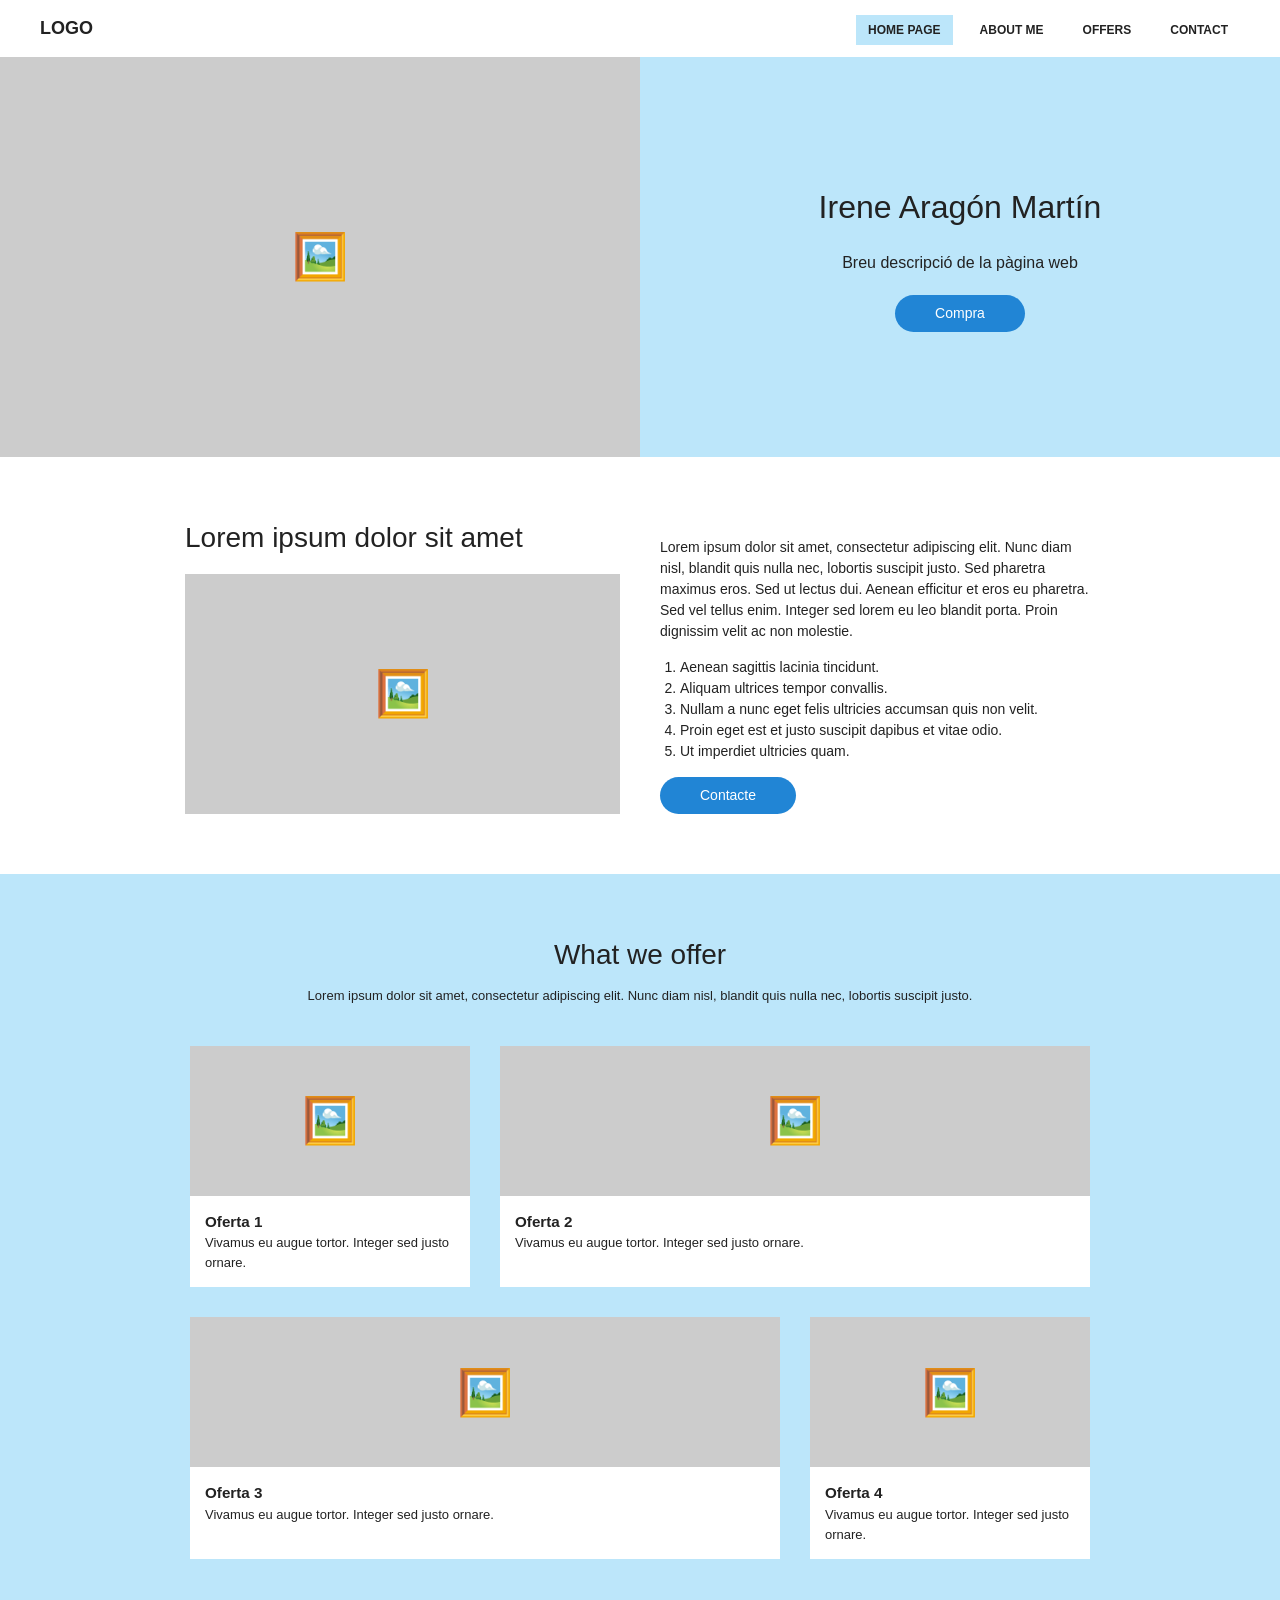
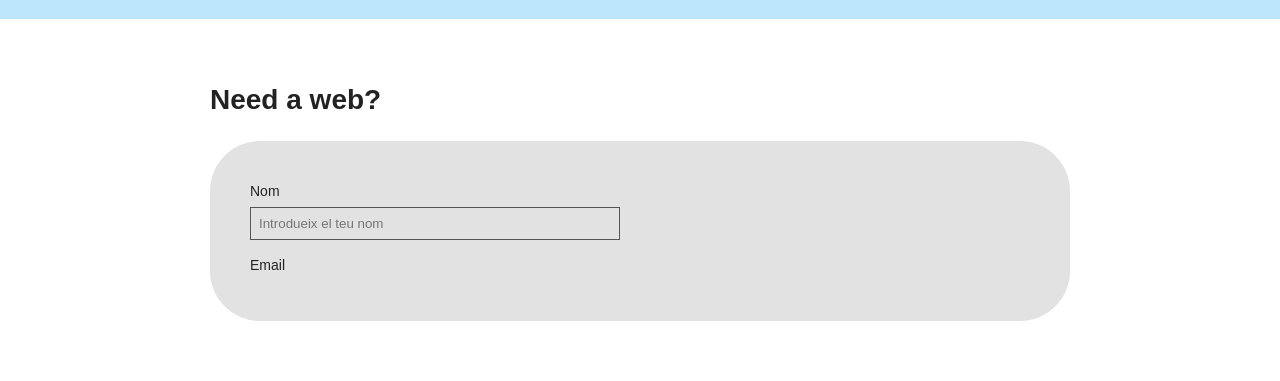
<file: Práctica 2.5/index.html>
<!DOCTYPE html>
<html lang="ca">
<head>
    <meta charset="UTF-8">
    <meta name="viewport" content="width=device-width, initial-scale=1.0">
    <title>Irene Aragón Martín</title>
    <link rel="stylesheet" href="estil.css">
</head>
<body>

    <!-- CAPÇALERA -->
    <header class="navbar">
        <div class="logo">LOGO</div>
        <nav>
            <ul>
                <li><a href="#inici" class="actiu">HOME PAGE</a></li>
                <li><a href="#sobre-mi">ABOUT ME</a></li>
                <li><a href="#ofertes">OFFERS</a></li>
                <li><a href="#contacte">CONTACT</a></li>
            </ul>
        </nav>
    </header>

    <main>
        <!-- SECCIÓ HERO -->
        <section id="inici" class="hero">
            <div class="imatge-caixa hero-img">🖼️</div>
            <div class="hero-text">
                <h1>Irene Aragón Martín</h1>
                <p>Breu descripció de la pàgina web</p>
                <a href="#ofertes" class="boto">Compra</a>
            </div>
        </section>

        <!-- SECCIÓ ABOUT ME -->
        <section id="sobre-mi" class="about">
            <div>
                <h2>Lorem ipsum dolor sit amet</h2>
                <div class="imatge-caixa about-img">🖼️</div>
            </div>
            <div class="about-text">
                <p>
                    Lorem ipsum dolor sit amet, consectetur adipiscing elit. Nunc diam 
                    nisl, blandit quis nulla nec, lobortis suscipit justo. Sed pharetra 
                    maximus eros. Sed ut lectus dui. Aenean efficitur et eros eu 
                    pharetra. Sed vel tellus enim. Integer sed lorem eu leo blandit porta. 
                    Proin dignissim velit ac non molestie.
                </p>
                <ol>
                    <li>Aenean sagittis lacinia tincidunt.</li>
                    <li>Aliquam ultrices tempor convallis.</li>
                    <li>Nullam a nunc eget felis ultricies accumsan quis non velit.</li>
                    <li>Proin eget est et justo suscipit dapibus et vitae odio.</li>
                    <li>Ut imperdiet ultricies quam.</li>
                </ol>
                <a href="#contacte" class="boto">Contacte</a>
            </div>
        </section>

        <!-- SECCIÓ OFFERS -->
        <section id="ofertes" class="offers">
            <div class="offers-titol">
                <h2>What we offer</h2>
                <p>Lorem ipsum dolor sit amet, consectetur adipiscing elit. Nunc diam nisl, blandit quis nulla nec, lobortis suscipit justo.</p>
            </div>

            <div class="offers-grid">
                <article class="card estreta">
                    <div class="imatge-caixa card-img">🖼️</div>
                    <div class="card-info">
                        <h3>Oferta 1</h3>
                        <p>Vivamus eu augue tortor. Integer sed justo ornare.</p>
                    </div>
                </article>

                <article class="card ampla">
                    <div class="imatge-caixa card-img">🖼️</div>
                    <div class="card-info">
                        <h3>Oferta 2</h3>
                        <p>Vivamus eu augue tortor. Integer sed justo ornare.</p>
                    </div>
                </article>

                <article class="card ampla">
                    <div class="imatge-caixa card-img">🖼️</div>
                    <div class="card-info">
                        <h3>Oferta 3</h3>
                        <p>Vivamus eu augue tortor. Integer sed justo ornare.</p>
                    </div>
                </article>

                <article class="card estreta">
                    <div class="imatge-caixa card-img">🖼️</div>
                    <div class="card-info">
                        <h3>Oferta 4</h3>
                        <p>Vivamus eu augue tortor. Integer sed justo ornare.</p>
                    </div>
                </article>
            </div>
        </section>

        <!-- SECCIÓ FORMULARI -->
        <section id="contacte" class="contact">
            <h2>Need a web?</h2>
            <form action="#" method="post">
                <div class="form-grid">
                    <!-- Columna Esquerra -->
                    <div class="columna">
                        <label for="nom">Nom</label>
                        <input type="text" id="nom" name="nom" placeholder="Introdueix el teu nom">

                        <label for="email">Email</label>
                        <input type="email"
</file>
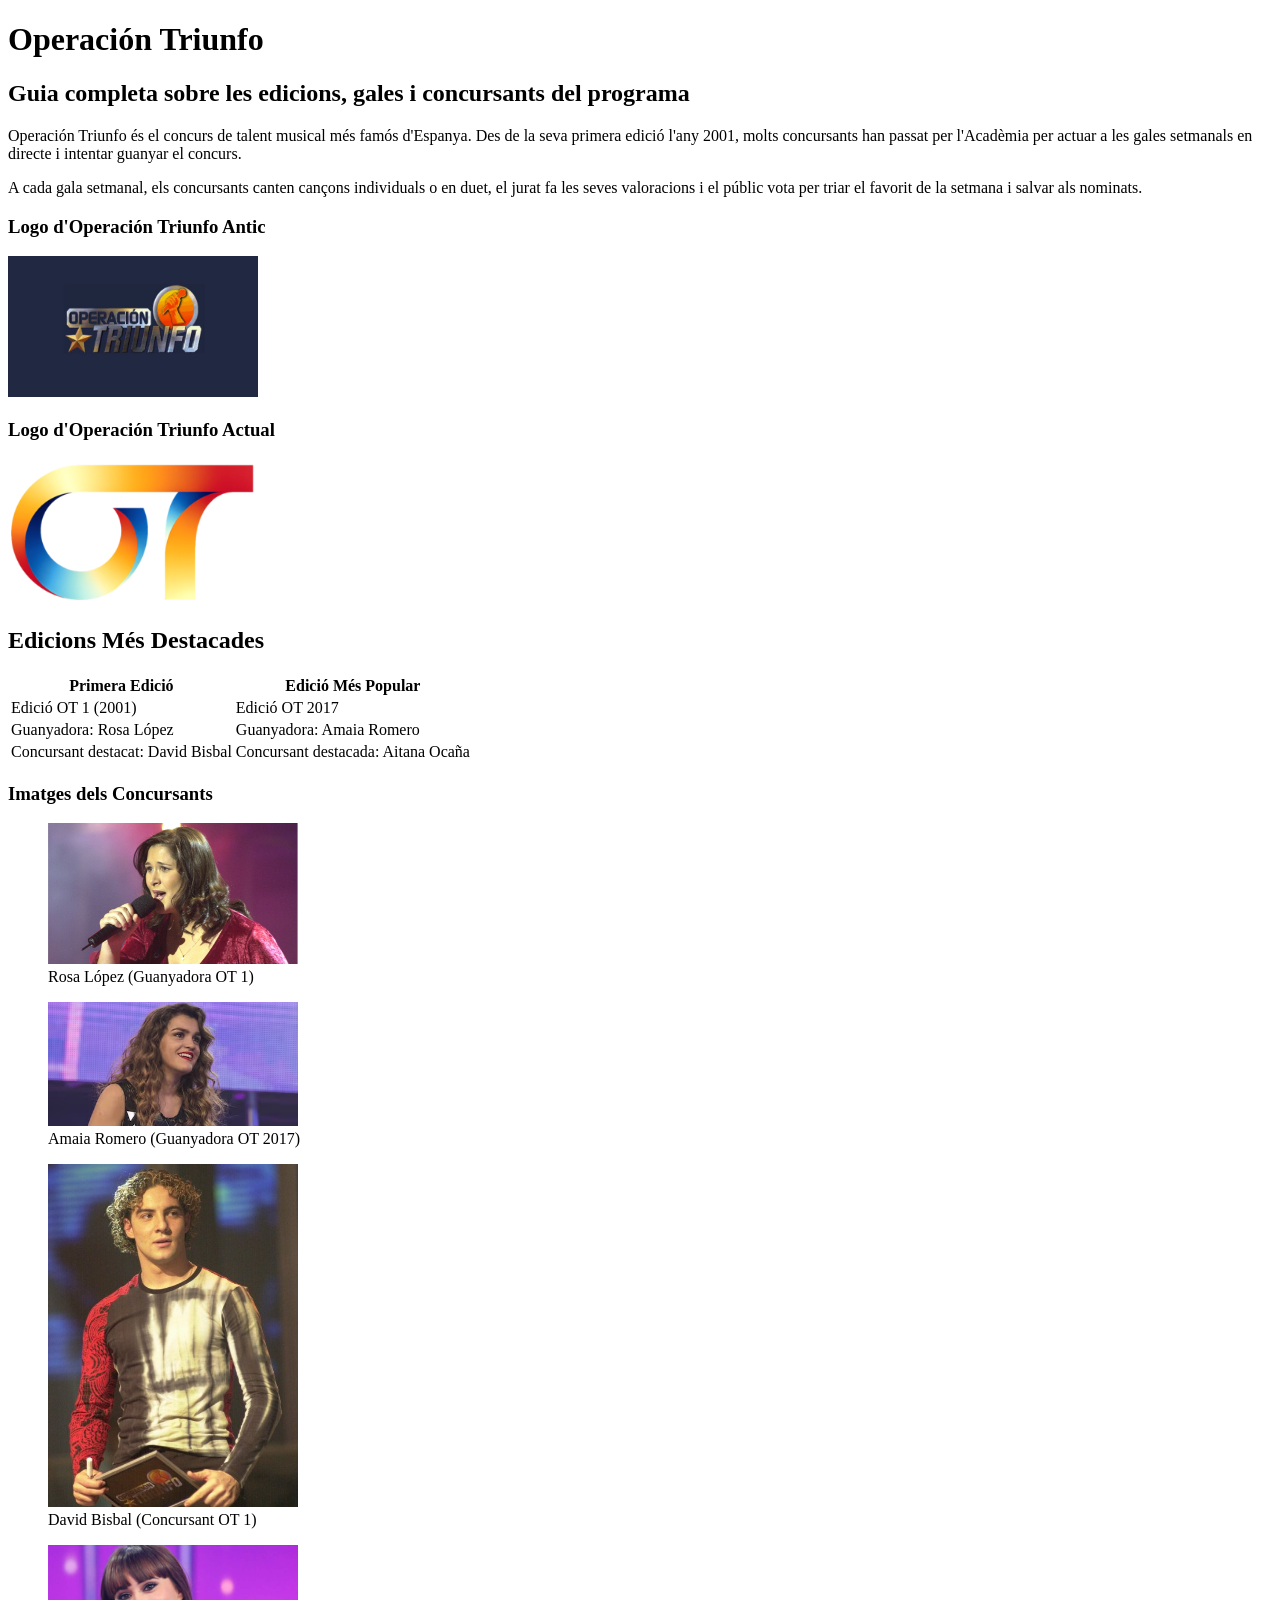
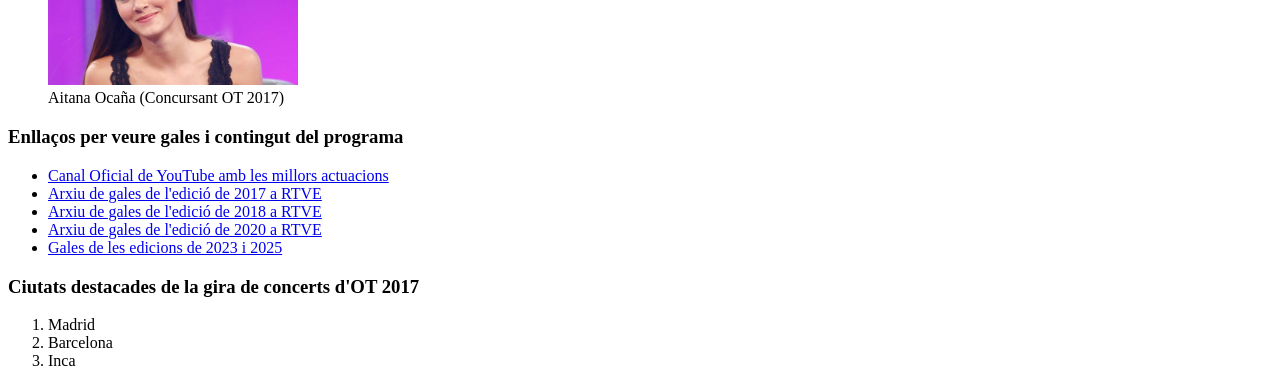
<file: Práctica 2.2/2.2 HTML.html>
<!DOCTYPE html>
<html lang="ca">
<head>
    <!-- Metadades obligatories -->
    <meta charset="UTF-8">
    <title>Operación Triunfo - Edicions, Gales i Concursants</title>
    <meta name="description" content="Tota la informació sobre el programa Operación Triunfo: edicions històriques, millors gales, guanyadors i concursants més famosos.">
    <meta name="keywords" content="Operación Triunfo, OT">
    <meta name="author" content="Irene Aragón Martín">
</head>
<body>
    <!-- Encapçalament de la página -->
    <header>
        <h1>Operación Triunfo</h1>
        <h2>Guia completa sobre les edicions, gales i concursants del programa</h2>
    </header>
    <!-- Descripció del concurs -->
    <p>Operación Triunfo és el concurs de talent musical més famós d'Espanya. Des de la seva primera edició l'any 2001, molts concursants han passat per l'Acadèmia per actuar a les gales setmanals en directe i intentar guanyar el concurs.</p>
    <p>A cada gala setmanal, els concursants canten cançons individuals o en duet, el jurat fa les seves valoracions i el públic vota per triar el favorit de la setmana i salvar als nominats.</p>
    <!-- Imatge del programa -->
    <h3>Logo d'Operación Triunfo Antic</h3>
    <img src="logo_OT1.png" alt="Logo d'Operación Triunfo Antic" width="250">
    <h3>Logo d'Operación Triunfo Actual</h3>
    <img src="logo_actual_OT.png" alt="Logo d'Operación Triunfo Actual" width="250">
    <!-- Taula d'informacio del concurs -->
    <h2>Edicions Més Destacades</h2>
    <table>
        <tr>
            <th>Primera Edició</th>
            <th>Edició Més Popular</th>
        </tr>
        <tr>
            <td>Edició OT 1 (2001)</td>
            <td>Edició OT 2017</td>
        </tr>
        <tr>
            <td>Guanyadora: Rosa López</td>
            <td>Guanyadora: Amaia Romero</td>
        </tr>
        <tr>
            <td>Concursant destacat: David Bisbal</td>
            <td>Concursant destacada: Aitana Ocaña</td>
        </tr>
    </table>
    <h3>Imatges dels Concursants</h3>
    <figure>
        <img src="Rosa_Lopez.jpg" alt="Imatge de Rosa López" width="250">
        <figcaption>Rosa López (Guanyadora OT 1)</figcaption>
    </figure>
    <figure>
        <img src="Amaia_Romero.avif" alt="Imatge d'Amaia Romero" width="250">
        <figcaption>Amaia Romero (Guanyadora OT 2017)</figcaption>
    </figure>
    <figure>
        <img src="David_Bisbal.jpeg" alt="Imatge de David Bisbal" width="250">
        <figcaption>David Bisbal (Concursant OT 1)</figcaption>
    </figure>
    <figure>
        <img src="Aitana_Ocaña.jpg" alt="Imatge d'Aitana Ocaña" width="250">
        <figcaption>Aitana Ocaña (Concursant OT 2017)</figcaption>
    </figure>
    <!-- Llista no numerada de enllaços externs sobre el programa -->
    <h3>Enllaços per veure gales i contingut del programa</h3>
    <ul>
        <li><a href="https://www.youtube.com/@operaciontriunfo">Canal Oficial de YouTube amb les millors actuacions</a></li>
        <li><a href="https://www.rtve.es/play/videos/ot-2017/">Arxiu de gales de l'edició de 2017 a RTVE</a></li>
        <li><a href="https://www.rtve.es/play/videos/ot-2018/">Arxiu de gales de l'edició de 2018 a RTVE</a></li>
        <li><a href="https://www.rtve.es/play/videos/ot-2020/">Arxiu de gales de l'edició de 2020 a RTVE</a></li>
        <li><a href="https://www.primevideo.com/-/es/detail/0NS8VOID99E95AZVO89XJAGCUE?ref_=atv_dp_season_select_s1">Gales de les edicions de 2023 i 2025</a></li>
    </ul>
    <!-- Llista numerada de ciutats on s'han fet gales o concerts del programa -->
    <h3>Ciutats destacades de la gira de concerts d'OT 2017</h3>
    <!-- Llista numerada -->
    <ol>
        <li>Madrid</li>
        <li>Barcelona</li>
        <li>Inca</li>
    </ol>
</body>
</html>
</file>
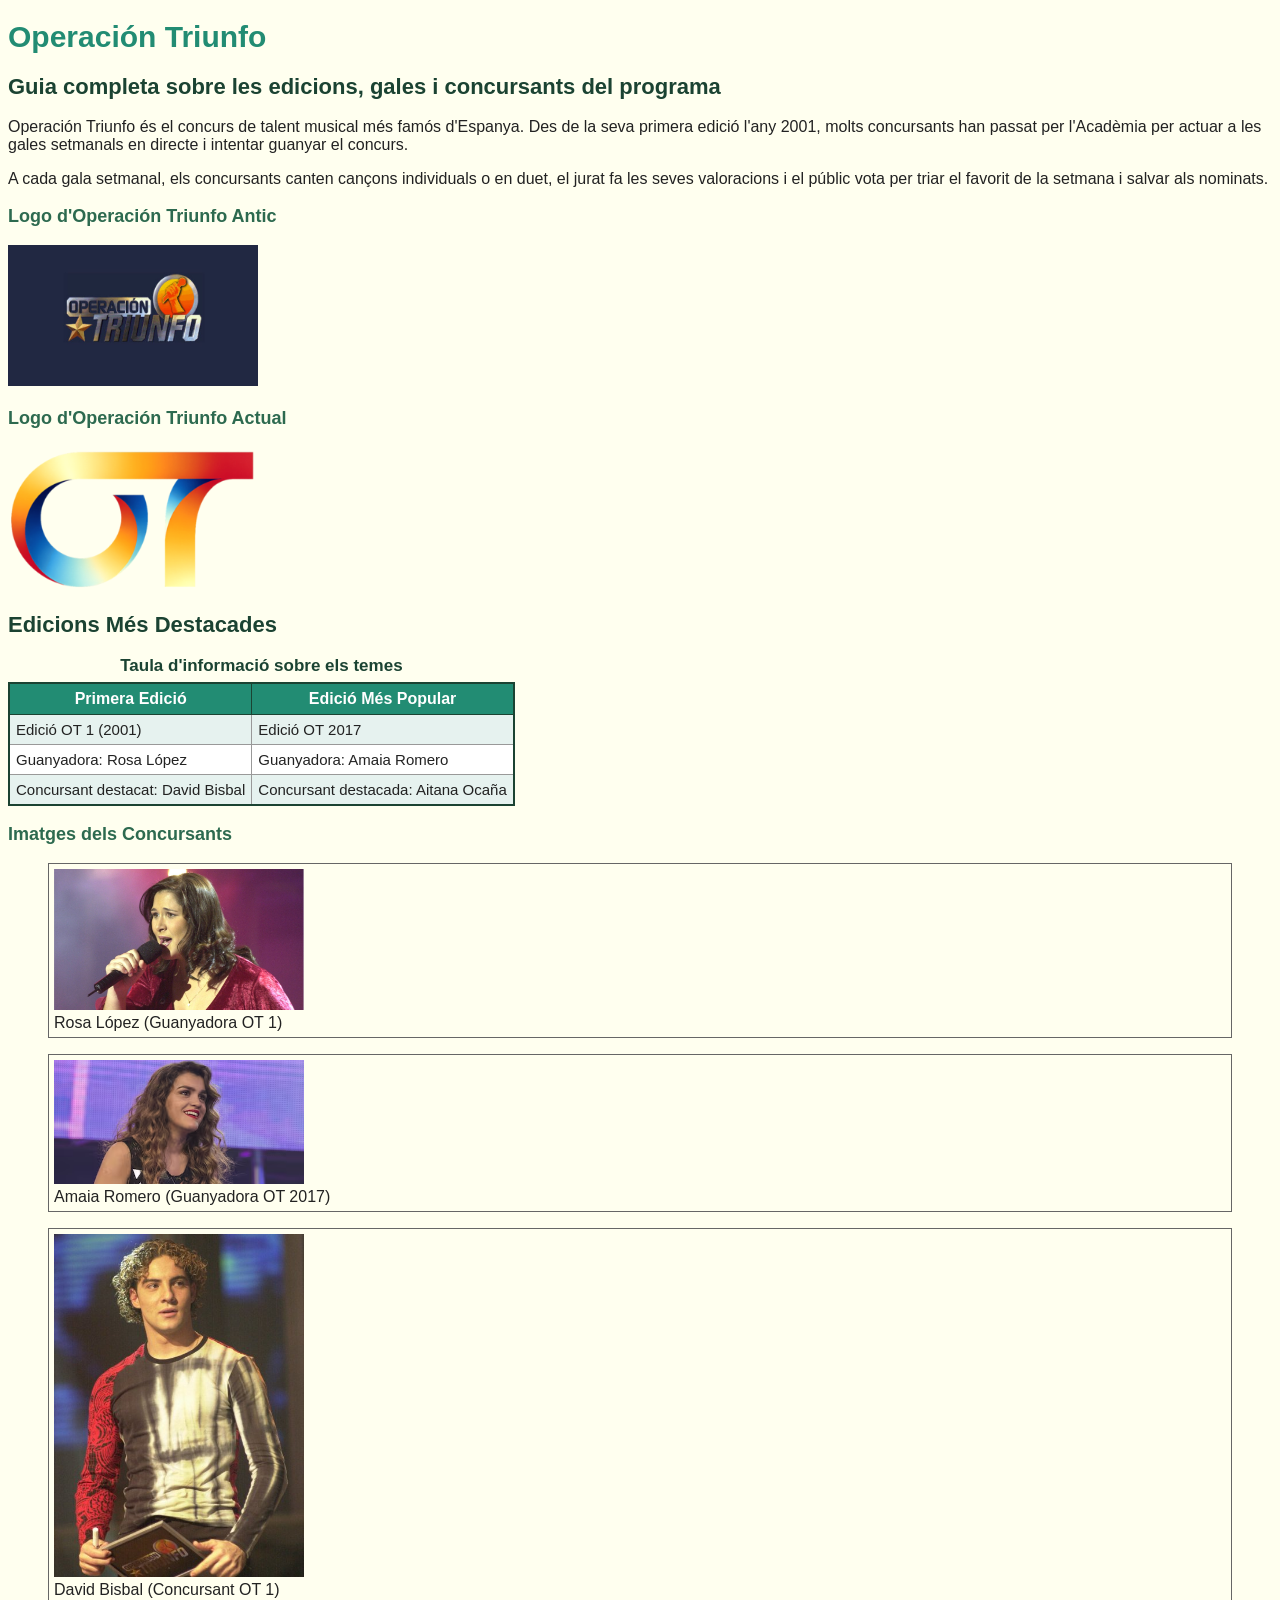
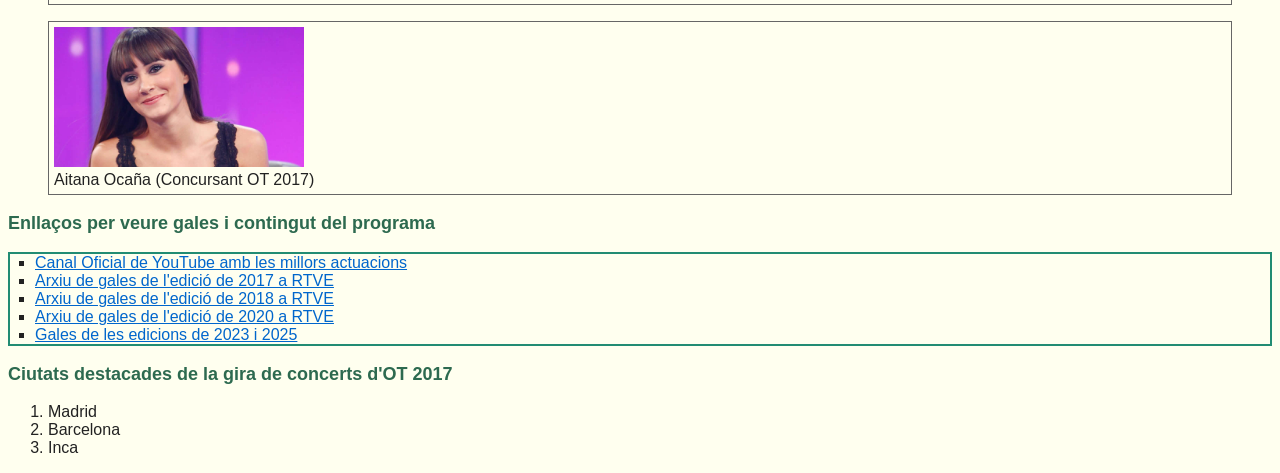
<file: Práctica 2.3/2.3_IreneAragónMartín.html>
<!DOCTYPE html>
<html lang="ca">
<head>
  <!-- Metadades obligatòries -->
  <meta charset="UTF-8">
  <title>Operación Triunfo - Edicions, Gales i Concursants</title>
  <meta name="description" content="Tota la informació sobre el programa Operación Triunfo: edicions històriques, millors gales, guanyadors i concursants més famosos.">
  <meta name="keywords" content="Operación Triunfo, OT">
  <meta name="author" content="Irene Aragón Martín">

  <style>
    /* Color de fons de la pàgina */
    body {
      background-color: #FFFFEF;
      color: #222222;
      font-family: Arial, sans-serif;
    }

    /* Color als rètols / textos informatius */
    h1 {
      color: #228C73;
      font-size: 30px;
    }

    h2 {
      color: #1B4332;
      font-size: 22px;
    }

    h3 {
      color: #2D6A4F;
      font-size: 18px;
    }

    /* Mida de lletra dels paràgrafs */
    p {
      font-size: 16px;
    }

    /* Taula amb caption i vora */
    table {
      border: 2px solid #1B4332;
      border-collapse: collapse;
    }

    caption {
      font-weight: bold;
      color: #1B4332;
      font-size: 17px;
      margin-bottom: 6px;
    }

    th {
      background-color: #228C73;
      color: #FFFFFF;
      border: 1px solid #1B4332;
      padding: 6px;
    }

    td {
      border: 1px solid #999999;
      padding: 6px;
      font-size: 15px;
    }

    /* Color files parells */
    tr:nth-child(even) {
      background-color: #E6F2EF;
    }

    /* Color files senars */
    tr:nth-child(odd) {
      background-color: #FFFFFF;
    }

    /* Estil dels enllaços diferent del per defecte, diferenciant visitat o no */
    a:link {
      color: #0066CC;
    }

    a:visited {
      color: #800080;
    }

    /* Estil del tipus de llista no ordenada i vora */
    ul {
      list-style-type: square;
      border: 2px solid #228C73;
      padding-left: 25px;
    }

    /* Gruix i color de la vora d'elements de bloc */
    figure {
      border: 1px solid #666666;
      padding: 5px;
    }
  </style>
</head>
<body>
  <!-- Encapçalament de la pàgina -->
  <header>
    <h1>Operación Triunfo</h1>
    <h2>Guia completa sobre les edicions, gales i concursants del programa</h2>
  </header>

  <!-- Descripció del concurs -->
  <p>Operación Triunfo és el concurs de talent musical més famós d'Espanya. Des de la seva primera edició l'any 2001, molts concursants han passat per l'Acadèmia per actuar a les gales setmanals en directe i intentar guanyar el concurs.</p>
  <p>A cada gala setmanal, els concursants canten cançons individuals o en duet, el jurat fa les seves valoracions i el públic vota per triar el favorit de la setmana i salvar als nominats.</p>

  <!-- Imatge del programa -->
  <h3>Logo d'Operación Triunfo Antic</h3>
  <img src="img/logo_OT1.png" alt="Logo d'Operación Triunfo Antic" width="250">
  <h3>Logo d'Operación Triunfo Actual</h3>
  <img src="img/logo_actual_OT.png" alt="Logo d'Operación Triunfo Actual" width="250">

  <!-- Taula d'informacio del concurs -->
  <h2>Edicions Més Destacades</h2>
  <table>
    <caption>Taula d'informació sobre els temes</caption>
    <tr>
      <th>Primera Edició</th>
      <th>Edició Més Popular</th>
    </tr>
    <tr>
      <td>Edició OT 1 (2001)</td>
      <td>Edició OT 2017</td>
    </tr>
    <tr>
      <td>Guanyadora: Rosa López</td>
      <td>Guanyadora: Amaia Romero</td>
    </tr>
    <tr>
      <td>Concursant destacat: David Bisbal</td>
      <td>Concursant destacada: Aitana Ocaña</td>
    </tr>
  </table>

  <h3>Imatges dels Concursants</h3>
  <figure>
    <img src="img/Rosa_Lopez.jpg" alt="Imatge de Rosa López" width="250">
    <figcaption>Rosa López (Guanyadora OT 1)</figcaption>
  </figure>
  <figure>
    <img src="img/Amaia_Romero.avif" alt="Imatge d'Amaia Romero" width="250">
    <figcaption>Amaia Romero (Guanyadora OT 2017)</figcaption>
  </figure>
  <figure>
    <img src="img/David_Bisbal.jpeg" alt="Imatge de David Bisbal" width="250">
    <figcaption>David Bisbal (Concursant OT 1)</figcaption>
  </figure>
  <figure>
    <img src="img/Aitana_Ocaña.jpg" alt="Imatge d'Aitana Ocaña" width="250">
    <figcaption>Aitana Ocaña (Concursant OT 2017)</figcaption>
  </figure>

  <!-- Llista no numerada de enllaços externs sobre el programa -->
  <h3>Enllaços per veure gales i contingut del programa</h3>
  <ul>
    <li><a href="https://www.youtube.com/@operaciontriunfo">Canal Oficial de YouTube amb les millors actuacions</a></li>
    <li><a href="https://www.rtve.es/play/videos/ot-2017/">Arxiu de gales de l'edició de 2017 a RTVE</a></li>
    <li><a href="https://www.rtve.es/play/videos/ot-2018/">Arxiu de gales de l'edició de 2018 a RTVE</a></li>
    <li><a href="https://www.rtve.es/play/videos/ot-2020/">Arxiu de gales de l'edició de 2020 a RTVE</a></li>
    <li><a href="https://www.primevideo.com/-/es/detail/ONS8VOID99E95AZVO89XJAGCUE?ref_=atv_dp_season_select_s1">Gales de les edicions de 2023 i 2025</a></li>
  </ul>

  <!-- Llista numerada de ciutats on s'han fet gales o concerts del programa -->
  <h3>Ciutats destacades de la gira de concerts d'OT 2017</h3>
  <ol>
    <li>Madrid</li>
    <li>Barcelona</li>
    <li>Inca</li>
  </ol>
</body>
</html>
</file>
<file: Práctica 2.5/estil.css>
* {
    box-sizing: border-box;
    margin: 0;
    padding: 0;
}

body {
    font-family: Arial, sans-serif;
    color: #222;
    line-height: 1.5;
}

/* ELEMENTS REUTILITZABLES */
.boto {
    display: inline-block;
    background-color: #2185d5;
    color: white;
    text-decoration: none;
    padding: 8px 40px;
    border-radius: 20px;
    border: none;
    font-size: 14px;
    cursor: pointer;
}

.imatge-caixa {
    background-color: #cccccc;
    display: flex;
    justify-content: center;
    align-items: center;
    font-size: 45px;
}

/* 1. CAPÇALERA */
.navbar {
    display: flex;
    justify-content: space-between;
    align-items: center;
    padding: 15px 40px;
}

.logo {
    font-weight: bold;
    font-size: 18px;
}

.navbar ul {
    list-style: none;
    display: flex;
    gap: 15px;
}

.navbar a {
    text-decoration: none;
    color: #222;
    font-size: 12px;
    font-weight: bold;
    padding: 8px 12px;
}

.navbar a.actiu {
    background-color: #bce6fa;
}

/* 2. SECCIÓ HERO */
.hero {
    display: grid;
    grid-template-columns: 1fr 1fr;
    min-height: 400px;
}

.hero-text {
    background-color: #bce6fa;
    display: flex;
    flex-direction: column;
    justify-content: center;
    align-items: center;
    text-align: center;
    gap: 20px;
    padding: 30px;
}

.hero-text h1 {
    font-size: 32px;
    font-weight: normal;
}

/* 3. SECCIÓ ABOUT ME */
.about {
    max-width: 950px;
    margin: 60px auto;
    padding: 0 20px;
    display: grid;
    grid-template-columns: 1fr 1fr;
    gap: 40px;
    align-items: end;
}

.about h2 {
    font-size: 28px;
    font-weight: normal;
    margin-bottom: 15px;
}

.about-img {
    height: 240px;
}

.about-text {
    display: flex;
    flex-direction: column;
    gap: 15px;
    font-size: 14px;
}

.about-text ol {
    padding-left: 20px;
}

.about-text .boto {
    align-self: flex-start;
}

/* 4. SECCIÓ OFFERS */
.offers {
    background-color: #bce6fa;
    padding: 60px 20px;
}

.offers-titol {
    text-align: center;
    margin-bottom: 40px;
}

.offers-titol h2 {
    font-size: 28px;
    font-weight: normal;
    margin-bottom: 10px;
}

.offers-titol p {
    font-size: 13px;
}

.offers-grid {
    max-width: 900px;
    margin: 0 auto;
    display: grid;
    grid-template-columns: repeat(3, 1fr);
    gap: 30px;
}

/* Tarjeta estreta ocupa 1 columna, tarjeta ampla ocupa 2 columnes */
.estreta {
    grid-column: span 1;
}

.ampla {
    grid-column: span 2;
}

.card {
    background-color: white;
}

.card-img {
    height: 150px;
}

.card-info {
    padding: 15px;
    font-size: 13px;
}

/* 5. SECCIÓ FORMULARI */
.contact {
    max-width: 900px;
    margin: 60px auto;
    padding: 0 20px;
}

.contact h2 {
    font-size: 28px;
    margin-bottom: 20px;
}

form {
    background-color: #e2e2e2;
    padding: 40px;
    border-radius: 50px;
}

.form-grid {
    display: grid;
    grid-template-columns: 1fr 1fr;
    gap: 40px;
}

.columna {
    display: flex;
    flex-direction: column;
}

label, .label-grup {
    font-size: 14px;
    margin-bottom: 5px;
}

input[type="text"],
input[type="email"],
input[type="tel"],
textarea {
    padding: 8px;
    border: 1px solid #555;
    background-color: transparent;
    margin-bottom: 15px;
}

.opcions-fila {
    display: flex;
    gap: 15px;
    margin-bottom: 20px;
}

.opcions-grid {
    display: grid;
    grid-template-columns: 1fr 1fr;
    gap: 10px;
}

.centre {
    text-align: center;
    margin-top: 20px;
}

/* 6. PEU DE PÀGINA */
.footer {
    background-color: #bce6fa;
    padding: 30px 50px;
    display: flex;
    justify-content: space-between;
    align-items: center;
}

.footer-llistes {
    display: flex;
    gap: 50px;
    font-size: 13px;
}

.footer-llistes a {
    text-decoration: none;
    color: #222;
}

.xarxes {
    display: flex;
    gap: 10px;
}

.xarxes a {
    width: 28px;
    height: 28px;
    border-radius: 50%;
    background-color: #222;
    color: #bce6fa;
    display: flex;
    justify-content: center;
    align-items: center;
    text-decoration: none;
    font-size: 14px;
}
</file>
